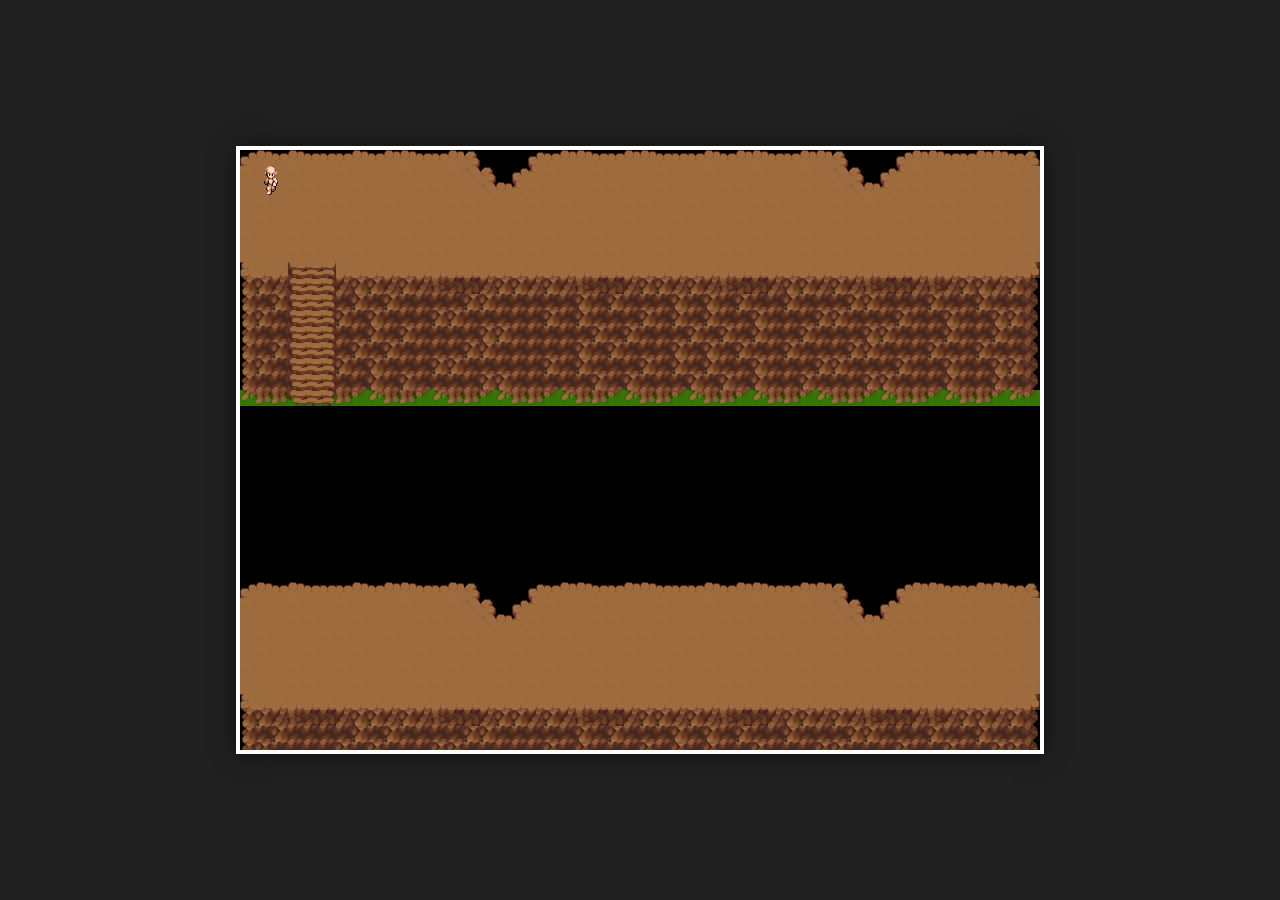
<file: RPG/frontend/index.html>
<!DOCTYPE html>
<html lang="pt-br">
<head>
    <meta charset="UTF-8">
    <meta name="viewport" content="width=device-width, initial-scale=1.0">
    <title>Meu RPG Web</title>
    <link rel="stylesheet" href="style.css">
</head>
<body>
    
    <div class="game-container">
        <canvas id="gameCanvas" width="800" height="600"></canvas>
    </div>

    <script src="js/game.js"></script>
</body>
</html>
</file>
<file: RPG/frontend/style.css>
body {
    background-color: #202020;
    display: flex;
    justify-content: center;
    align-items: center;
    height: 100vh;
    margin: 0;
    font-family: 'Courier New', Courier, monospace;
}

.game-container {
    position: relative; /* Para a UI ficar em cima do canvas */
    border: 4px solid #fff;
    box-shadow: 0 0 20px rgba(0,0,0,0.5);
}

canvas {
    background-color: #000;
    display: block;
    /* Importante para RPG Pixel Art não ficar borrado: */
    image-rendering: pixelated; 
}

@keyframes flash {
    0% { filter: invert(0); }
    50% { filter: invert(1); }
    100% { filter: invert(0); }
}
</file>
